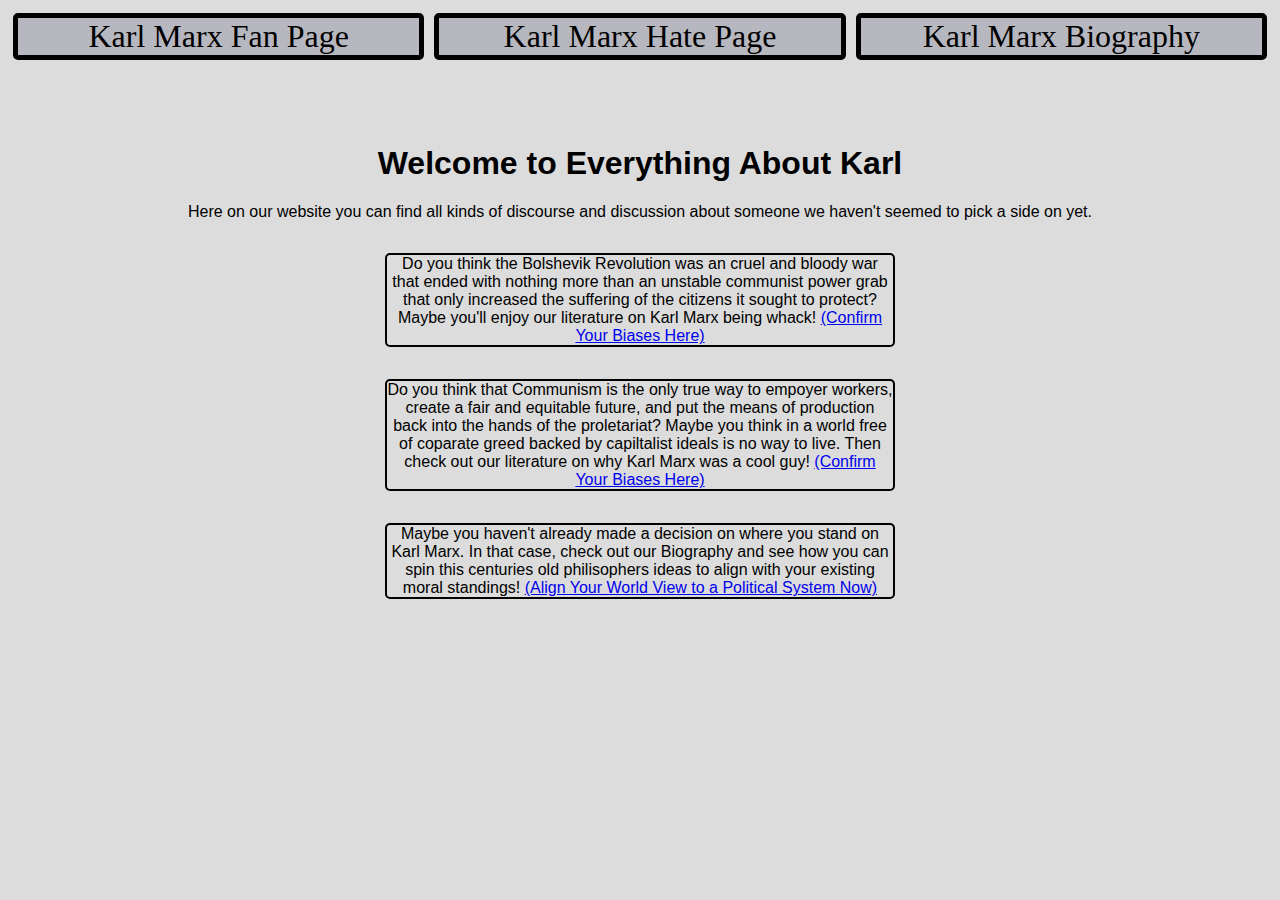
<file: index.html>
<!DOCTYPE html>
<html>

<head>
    <link rel="stylesheet" href="styles.css">
    <title>Sample Project</title>
</head>

<body>
    <div class="nav">
        <a href="fanpage.html"> Karl Marx Fan Page </a>
        <a href="haterpage.html"> Karl Marx Hate Page</a>
        <a href="biography.html"> Karl Marx Biography</a>
    </div>
    <h1>Welcome to Everything About Karl </h1>
    <p> Here on our website you can find all kinds of discourse and discussion about someone we haven't seemed to pick a
        side on yet.</p>
    <div class="column">

        <p> Do you think the Bolshevik Revolution was an cruel and bloody war that ended with nothing more than an
            unstable communist power grab that only increased the suffering of the citizens it sought to protect? Maybe
            you'll enjoy our literature on Karl Marx being whack! <a href="haterpage.html"> (Confirm Your Biases Here) </a>
        </p>
        <p> Do you think that Communism is the only true way to empoyer workers, create a fair and equitable future, and
            put the means of production back into the hands of the proletariat? Maybe you think in a world free of
            coparate greed backed by capiltalist ideals is no way to live. Then check out our literature on why Karl
            Marx was a cool guy! <a href="fanpage.html"> (Confirm Your Biases Here) </a></p>
        <p> Maybe you haven't already made a decision on where you stand on Karl Marx. In that case, check out our
            Biography and see how you can spin this centuries old philisophers ideas to align with your existing moral
            standings! <a href="biography.html">(Align Your World View to a Political System Now)</a></p>
    </div>  
</body>

</html>
</file>
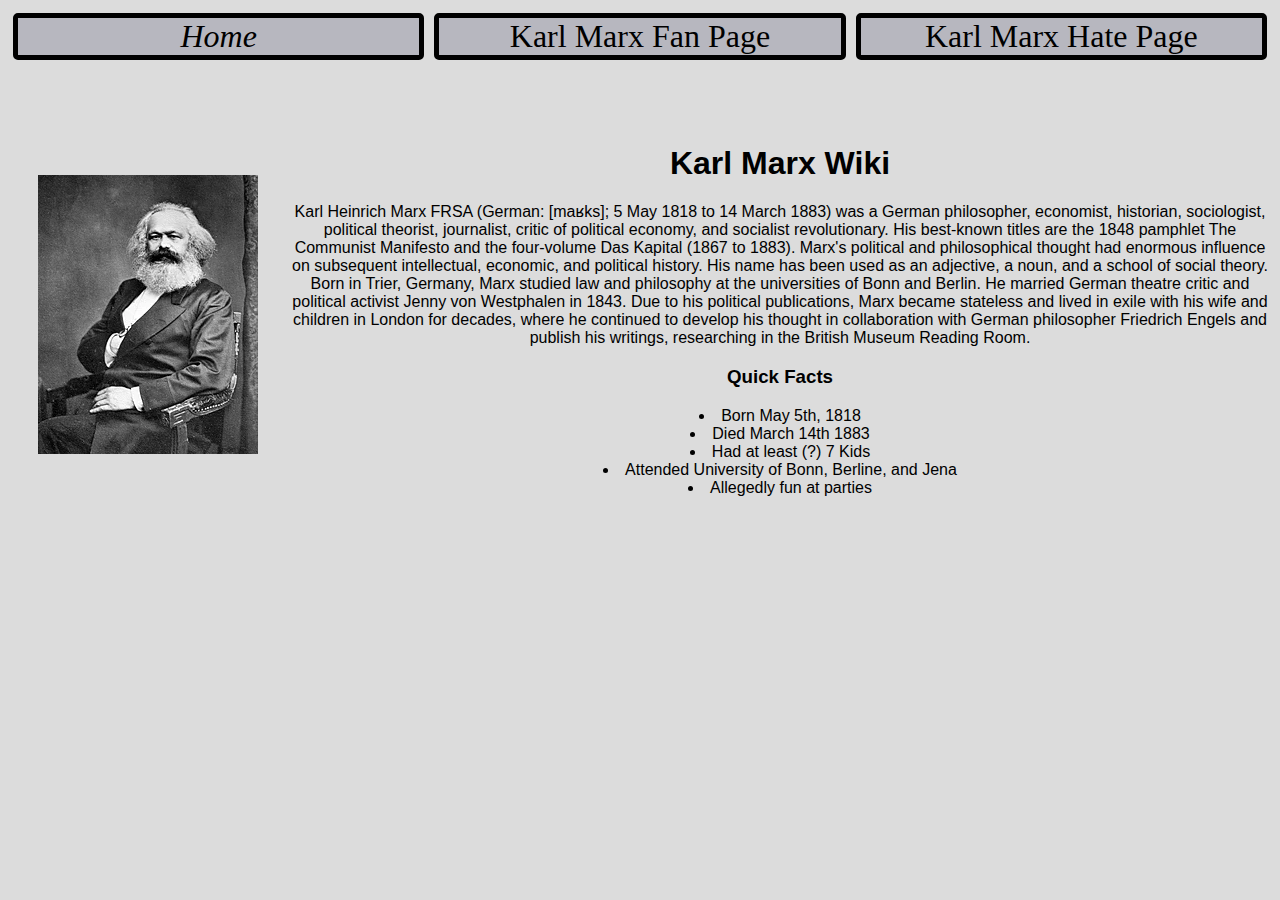
<file: biography.html>
<!DOCTYPE html>
<html>

<head>
    <link rel="stylesheet" href="styles.css">
    <title>Karl Marx Fan Page</title>
</head>

<body>
    <div class="nav">
        <a href="index.html" id="home"> Home </a>
        <a href="fanpage.html"> Karl Marx Fan Page</a>
        <a href="haterpage.html"> Karl Marx Hate Page</a>
    </div>
    <div>
        <a href="https://en.wikipedia.org/wiki/Karl_Marx"> <img src="./assets/Karl_Marx.jpg"> </a>
        <h1> Karl Marx Wiki </h1>
        <p>
            Karl Heinrich Marx FRSA (German: [maʁks]; 5 May 1818 to 14 March 1883) was a German philosopher, economist,
            historian, sociologist, political theorist, journalist, critic of political economy, and socialist
            revolutionary. His best-known titles are the 1848 pamphlet The Communist Manifesto and the four-volume Das
            Kapital (1867 to 1883). Marx's political and philosophical thought had enormous influence on subsequent
            intellectual, economic, and political history. His name has been used as an adjective, a noun, and a school
            of social theory. <br>

            Born in Trier, Germany, Marx studied law and philosophy at the universities of Bonn and Berlin. He married
            German theatre critic and political activist Jenny von Westphalen in 1843. Due to his political
            publications, Marx became stateless and lived in exile with his wife and children in London for decades,
            where he continued to develop his thought in collaboration with German philosopher Friedrich Engels and
            publish his writings, researching in the British Museum Reading Room.
        </p>
        <h3> Quick Facts</h3>
        <ul>
            <li>
                Born May 5th, 1818
            </li>
            <li>
                Died March 14th 1883
            </li>
            <li>
                Had at least (?) 7 Kids
            </li>
            <li>
                Attended University of Bonn, Berline, and Jena
            </li>
            <li>
                Allegedly fun at parties
            </li>
        </ul>
    </div>
</body>

</html>
</file>
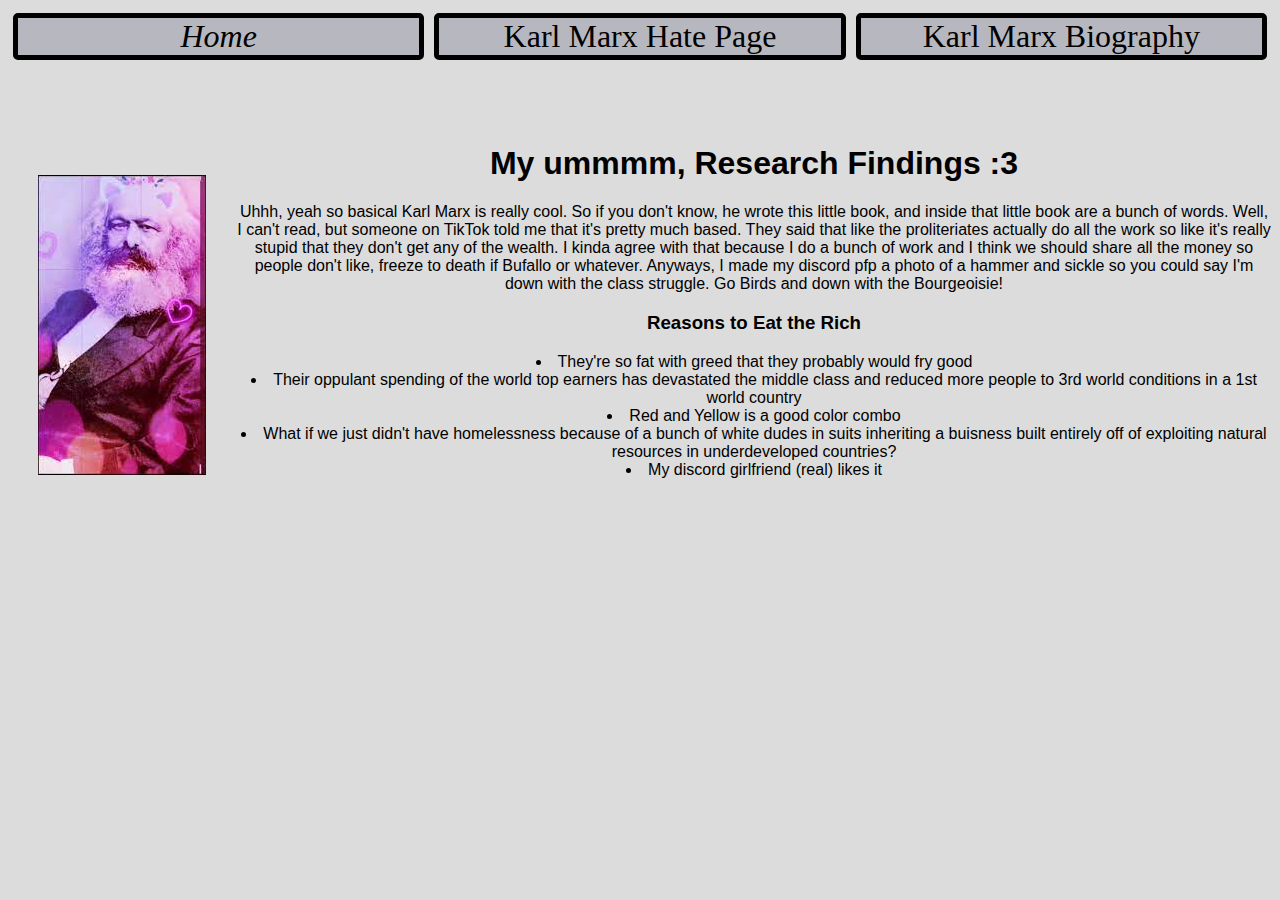
<file: fanpage.html>
<!DOCTYPE html>
<html>

<head>
    <link rel="stylesheet" href="styles.css">
    <title>Karl Marx Fan Page</title>
</head>

<body>
    <div class="nav">
        <a href="index.html" id="home"> Home </a>
        <a href="haterpage.html"> Karl Marx Hate Page</a>
        <a href="biography.html"> Karl Marx Biography</a>
    </div>
    <div>
        <a href="https://www.youtube.com/watch?v=crgIvvPnYr8"> <img src="./assets/fancam.jfif"> </a>
        <h1> My ummmm, Research Findings :3 </h1>
        <p>
            Uhhh, yeah so basical Karl Marx is really cool. So if you don't know, he wrote this little book, and inside
            that little book are a bunch of words. Well, I can't read, but someone on TikTok told me that it's pretty
            much based. They said that like the proliteriates actually do all the work so like it's really stupid that
            they don't get any of the wealth. I kinda agree with that because I do a bunch of work and I think we should
            share all the money so people don't like, freeze to death if Bufallo or whatever. Anyways, I made my discord
            pfp a photo of a hammer and sickle so you could say I'm down with the class struggle. Go Birds and down with
            the Bourgeoisie!
        </p>
        <h3> Reasons to Eat the Rich</h3>
        <ul>
            <li>
                They're so fat with greed that they probably would fry good
            </li>
            <li>
                Their oppulant spending of the world top earners has devastated the middle class and reduced more people to 3rd world conditions in a 1st world country
            </li>
            <li>
                Red and Yellow is a good color combo
            </li>
            <li>
                What if we just didn't have homelessness because of a bunch of white dudes in suits inheriting a buisness built entirely off of exploiting natural resources in underdeveloped countries?
            </li>
            <li>
                My discord girlfriend (real) likes it
            </li>
        </ul>
    </div>
</body>

</html>
</file>
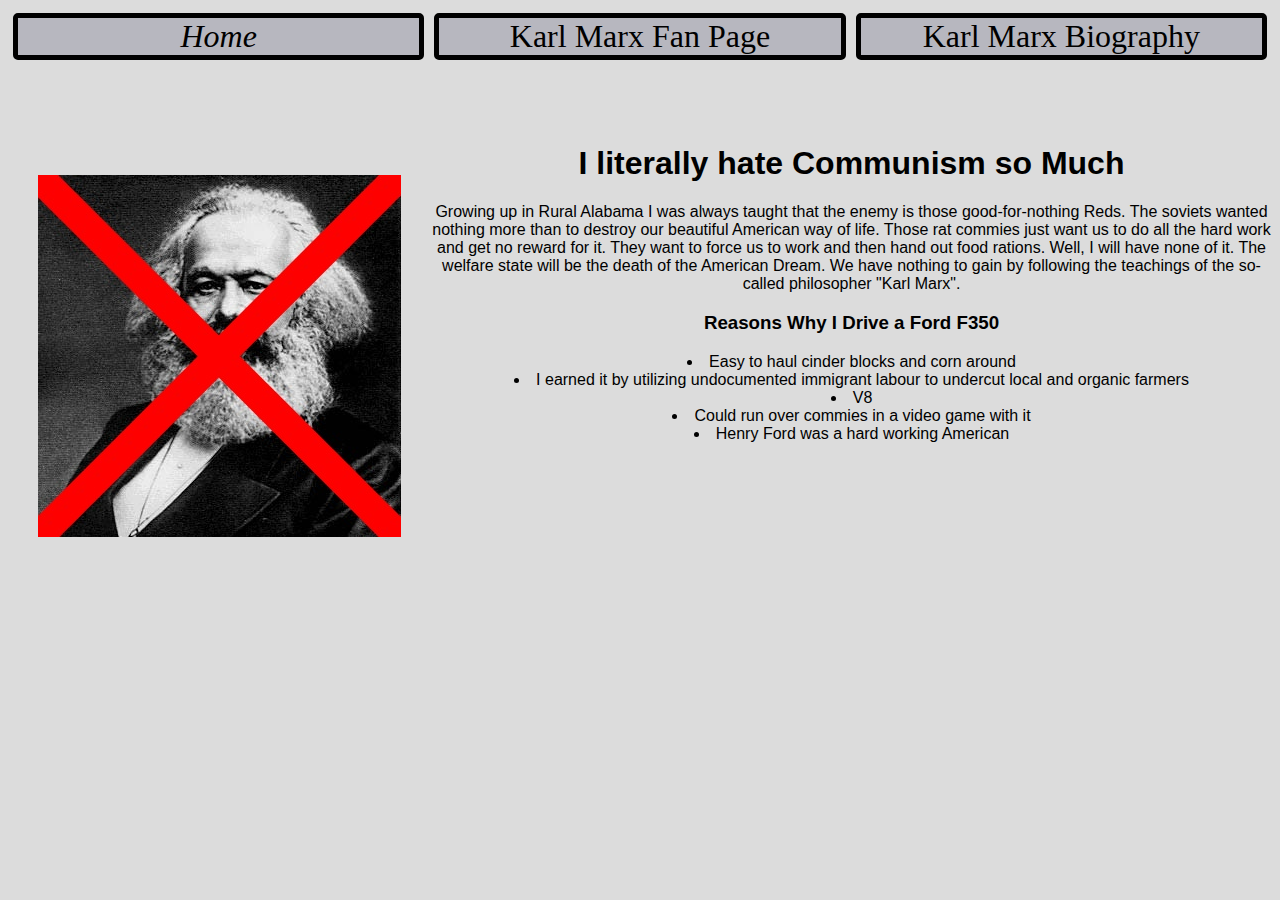
<file: haterpage.html>
<!DOCTYPE html>
<html>

<head>
    <link rel="stylesheet" href="styles.css">
    <title>Karl Marx Fan Page</title>
</head>

<body>
    <div class="nav">
        <a href="index.html" id="home"> Home </a>
        <a href="fanpage.html"> Karl Marx Fan Page</a>
        <a href="biography.html"> Karl Marx Biography</a>
    </div>
    <div>
        <a href="https://www.youtube.com/watch?v=vZ9myHhpS9s&t=9s"> <img src="./assets/No_Karl_Marx.jpg"> </a>
        <h1> I literally hate Communism so Much </h1>
        <p>
            Growing up in Rural Alabama I was always taught that the enemy is those good-for-nothing Reds. The soviets
            wanted nothing more than to destroy our beautiful American way of life. Those rat commies just want us to do
            all the hard work and get no reward for it. They want to force us to work and then hand out food rations.
            Well, I will have none of it. The welfare state will be the death of the American Dream. We have nothing to
            gain by following the teachings of the so-called philosopher "Karl Marx".
        </p>
        <h3> Reasons Why I Drive a Ford F350</h3>
        <ul>
            <li>
                Easy to haul cinder blocks and corn around
            </li>
            <li>
                I earned it by utilizing undocumented immigrant labour to undercut local and organic farmers
            </li>
            <li>
                V8
            </li>
            <li>
                Could run over commies in a video game with it
            </li>
            <li>
                Henry Ford was a hard working American
            </li>
        </ul>
    </div>
</body>

</html>
</file>
<file: styles.css>
.nav a{
    border: 5px solid black;
    border-radius: 5px;
    margin: 5px;
    width: 33%;
    text-align: center;
    color: black;
    text-decoration: none;
    font-size: 2em;
    background-color: rgba(100, 100, 125, .3);
}
.nav{
    display: flex;
    flex-direction: row;
    justify-content: space-around;
    margin-bottom: 5em;
}
.nav a:hover{
    background-color: rgba(100, 100, 125, .7);
    scale: 1.05;
}
img{
    float: left;
    margin: 30px;
}

p,h3,h1,li,ul{
    font-family:'Gill Sans', 'Gill Sans MT', Calibri, 'Trebuchet MS', sans-serif;
    text-align: center;
}

body{
    background-color: gainsboro;
}

.column{
    display: flex;
    flex-direction: column;
    justify-content: space-between;
}

.column p{
    width: 40%;
    border:2px solid black;
    border-radius: 5px;
    align-self: center;
    text-align: center;

}
ul{
    list-style-position: inside;
}
#home{
    font-style: italic;
}
</file>
